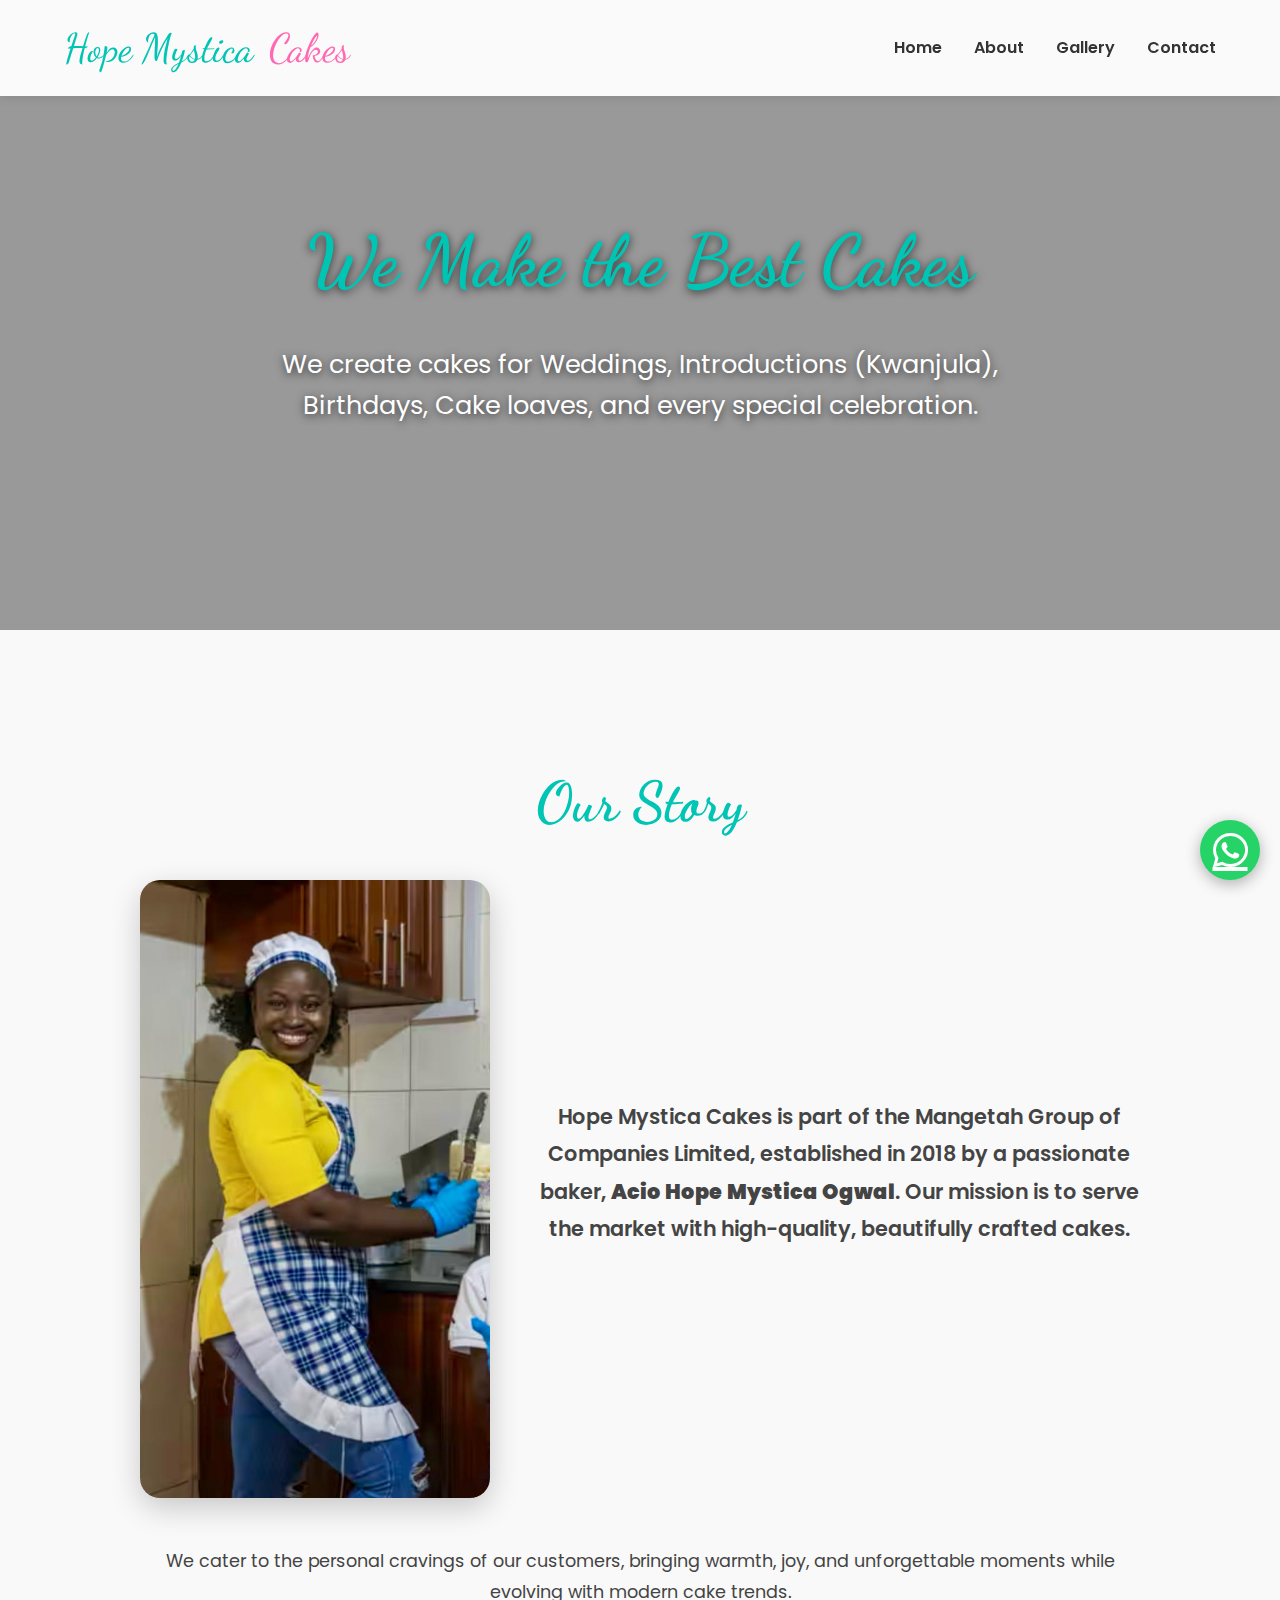
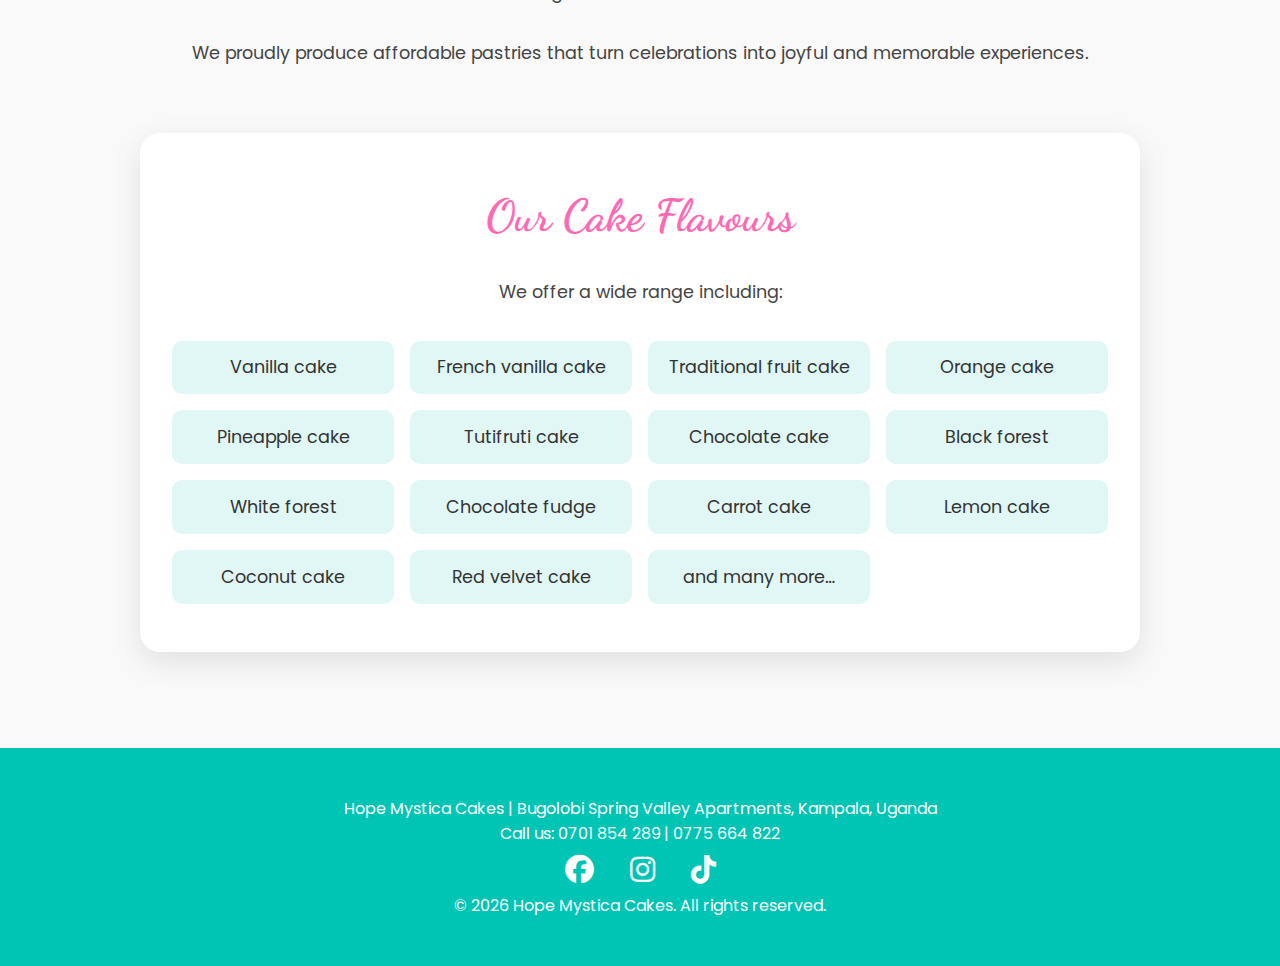
<file: about.html>
<!DOCTYPE html>
<html lang="en">
<head>
    <meta charset="UTF-8">
    <meta name="viewport" content="width=device-width, initial-scale=1.0">

    <title>About Us | Hope Mystica Cakes - Kampala Uganda</title>

    <!-- SEO -->
    <meta name="description" content="Learn about Hope Mystica Cakes, a premium custom cake brand in Kampala, Uganda. Founded by Acio Hope Mystica Ogwal, we create cakes for weddings, birthdays, introductions (Kwanjula), and special occasions.">
    <meta name="keywords" content="Hope Mystica Cakes, cakes in Kampala, custom cakes Uganda, wedding cakes Kampala, birthday cakes Uganda">
    <meta name="author" content="Hope Mystica Cakes">

    <!-- Open Graph -->
    <meta property="og:title" content="About Hope Mystica Cakes">
    <meta property="og:description" content="Discover the story behind Hope Mystica Cakes and our passion for handcrafted cakes in Kampala, Uganda.">
    <meta property="og:type" content="website">
    <meta property="og:url" content="https://hopemysticacakes.com/about.html">
    <meta property="og:image" content="https://hopemysticacakes.com/images/seo-preview.jpg">

    <!-- Styles -->
    <link rel="stylesheet" href="styles/main.css">
    <link rel="stylesheet" href="styles/about.css">

    <!-- Fonts & Icons -->
    <link rel="stylesheet" href="https://cdnjs.cloudflare.com/ajax/libs/font-awesome/6.4.0/css/all.min.css">
    <link href="https://fonts.googleapis.com/css2?family=Dancing+Script:wght@700&family=Poppins:wght@400;600&display=swap" rel="stylesheet">

    <!-- JS -->
    <script src="scripts/main.js" defer></script>
</head>
<body>

<header>
    <nav>
        <div class="logo">Hope Mystica <span>Cakes</span></div>

        <ul>
            <li><a href="index.html">Home</a></li>
            <li><a href="about.html" class="active">About</a></li>
            <li><a href="gallery.html">Gallery</a></li>
            <li><a href="contact.html">Contact</a></li>
        </ul>

        <div class="hamburger">
            <span></span>
            <span></span>
            <span></span>
        </div>
    </nav>
</header>

<!-- ABOUT HERO -->
<section class="about-hero fade-in">
    <div class="hero-overlay">
        <h1>We Make the Best Cakes</h1>
        <p>
            We create cakes for Weddings, Introductions (Kwanjula), Birthdays, Cake loaves,
            and every special celebration.
        </p>
    </div>
</section>

<!-- ABOUT CONTENT -->
<section class="about-content fade-in">
    <div class="container">
        <h2>Our Story</h2>

        <!-- Founder Section -->
        <div class="founder-section">
            <img src="images/person.jpg" 
                 alt="Acio Hope Mystica Ogwal, Founder of Hope Mystica Cakes" 
                 class="founder-photo">

            <div class="founder-text">
                <p class="intro">
                    Hope Mystica Cakes is part of the Mangetah Group of Companies Limited,
                    established in 2018 by a passionate baker,
                    <strong>Acio Hope Mystica Ogwal</strong>.
                    Our mission is to serve the market with high-quality,
                    beautifully crafted cakes.
                </p>
            </div>
        </div>

        <p>
            We cater to the personal cravings of our customers, bringing warmth,
            joy, and unforgettable moments while evolving with modern cake trends.
        </p>

        <p>
            We proudly produce affordable pastries that turn celebrations into
            joyful and memorable experiences.
        </p>

        <!-- Flavours -->
        <div class="flavours">
            <h3>Our Cake Flavours</h3>
            <p>We offer a wide range including:</p>

            <ul>
                <li>Vanilla cake</li>
                <li>French vanilla cake</li>
                <li>Traditional fruit cake</li>
                <li>Orange cake</li>
                <li>Pineapple cake</li>
                <li>Tutifruti cake</li>
                <li>Chocolate cake</li>
                <li>Black forest</li>
                <li>White forest</li>
                <li>Chocolate fudge</li>
                <li>Carrot cake</li>
                <li>Lemon cake</li>
                <li>Coconut cake</li>
                <li>Red velvet cake</li>
                <li>and many more…</li>
            </ul>
        </div>
    </div>
</section>

<!-- FOOTER -->
<footer>
    <p>Hope Mystica Cakes | Bugolobi Spring Valley Apartments, Kampala, Uganda</p>

    <p>
        Call us:
        <a href="tel:+256701854289">0701 854 289</a> |
        <a href="tel:+256775664822">0775 664 822</a>
    </p>

     <div class="social-icons">
        <a href="#" aria-label="Facebook"><i class="fab fa-facebook"></i></a>
        <a href="#" aria-label="Instagram"><i class="fab fa-instagram"></i></a>
        <a href="#" aria-label="TikTok"><i class="fab fa-tiktok"></i></a>
    </div>


    <p>&copy; <span id="year"></span> Hope Mystica Cakes. All rights reserved.</p>
</footer>

<!-- WHATSAPP BUTTON -->
<a href="https://wa.me/256701854289?text=Hi%20Hope%20Mystica%20Cakes%2C%20I'd%20like%20to%20place%20an%20order!"
   class="whatsapp-btn"
   target="_blank"
   aria-label="Order on WhatsApp">
    <i class="fab fa-whatsapp"></i>
</a>

</body>
</html>
</file>
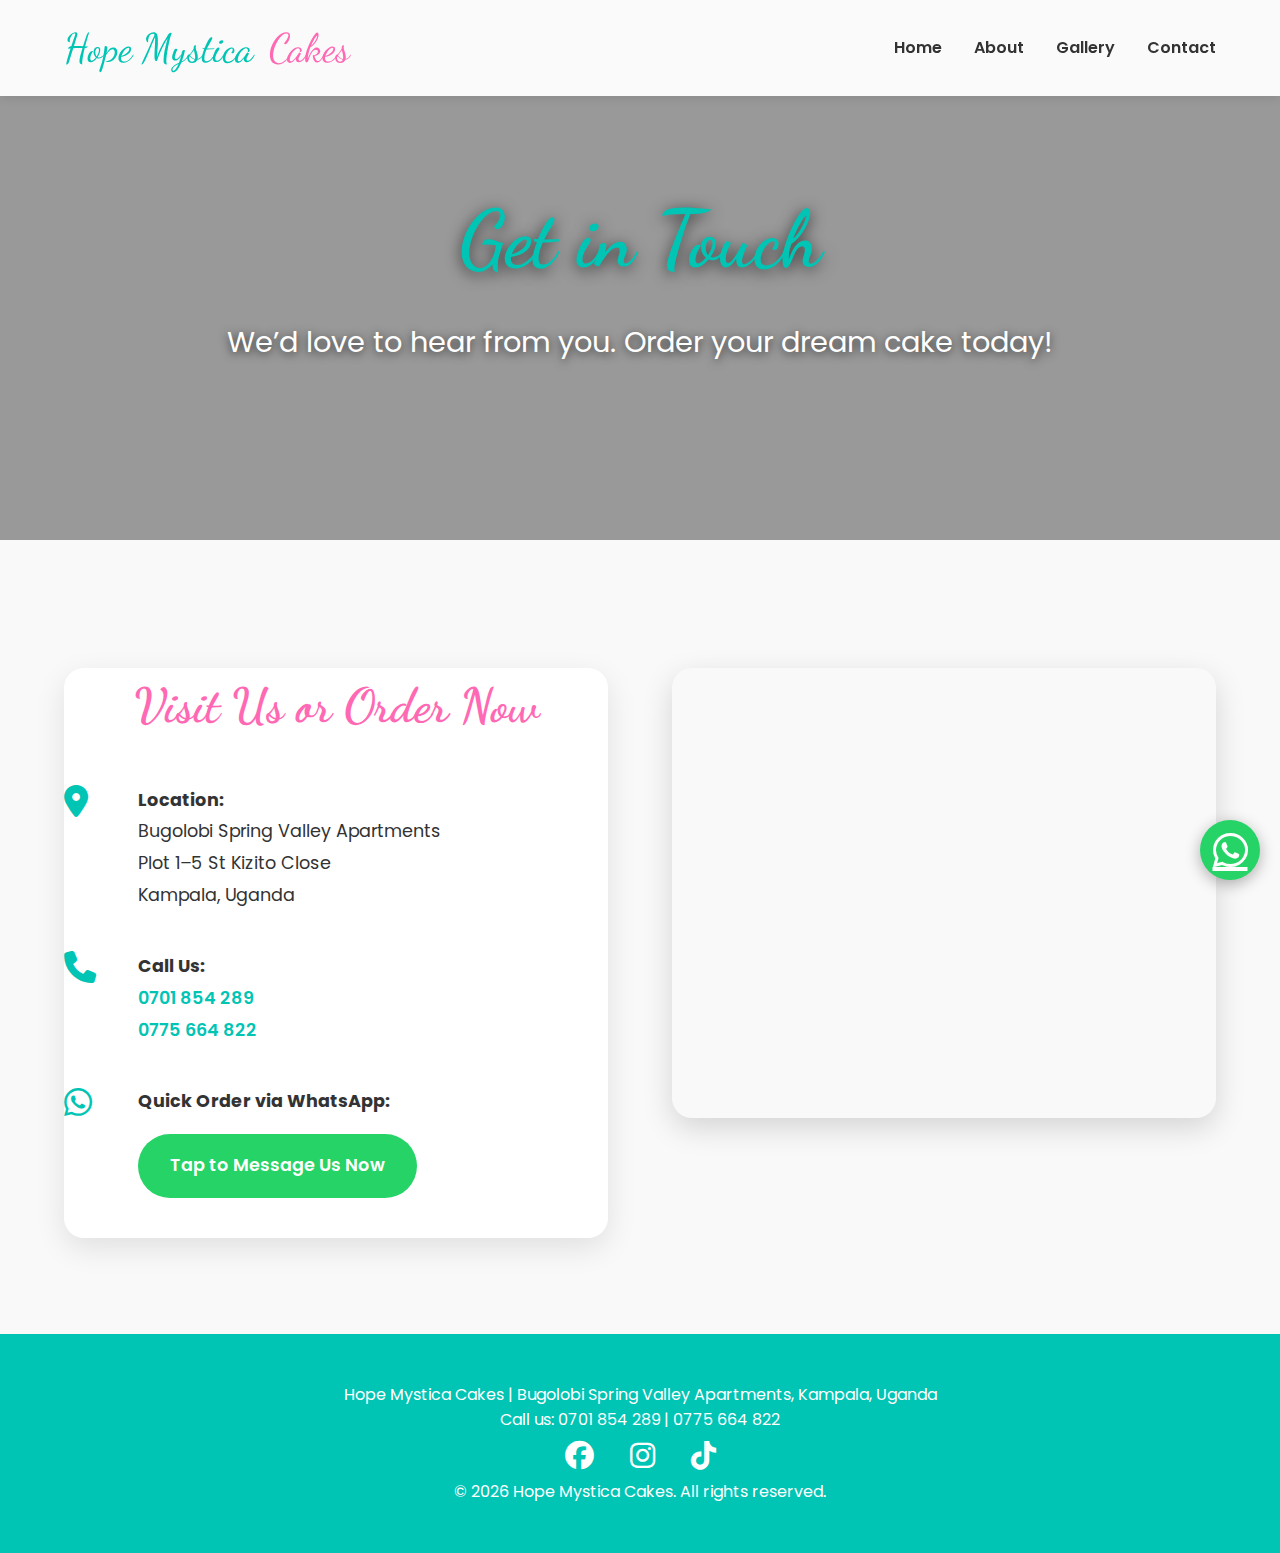
<file: contact.html>
<!DOCTYPE html>
<html lang="en">
<head>
    <meta charset="UTF-8">
    <meta name="viewport" content="width=device-width, initial-scale=1.0">

    <title>Contact Us | Hope Mystica Cakes - Kampala Uganda</title>

    <!-- SEO -->
    <meta name="description" content="Contact Hope Mystica Cakes in Kampala, Uganda. Order custom cakes for birthdays, weddings, introductions (Kwanjula), and special occasions. Call or WhatsApp us today.">
    <meta name="keywords" content="Hope Mystica Cakes contact, cakes in Kampala, order cake Uganda, custom cakes Kampala">
    <meta name="author" content="Hope Mystica Cakes">

    <!-- Open Graph -->
    <meta property="og:title" content="Contact Hope Mystica Cakes">
    <meta property="og:description" content="Get in touch with Hope Mystica Cakes to order your dream cake in Kampala, Uganda.">
    <meta property="og:type" content="website">
    <meta property="og:url" content="https://hopemysticacakes.com/contact.html">
    <meta property="og:image" content="https://hopemysticacakes.com/images/seo-preview.jpg">

    <!-- Styles -->
    <link rel="stylesheet" href="styles/main.css">
    <link rel="stylesheet" href="styles/contact.css">

    <!-- Fonts & Icons -->
    <link rel="stylesheet" href="https://cdnjs.cloudflare.com/ajax/libs/font-awesome/6.4.0/css/all.min.css">
    <link href="https://fonts.googleapis.com/css2?family=Dancing+Script:wght@700&family=Poppins:wght@400;600&display=swap" rel="stylesheet">

    <!-- JS -->
    <script src="scripts/main.js" defer></script>
</head>
<body>

<header>
    <nav>
        <div class="logo">Hope Mystica <span>Cakes</span></div>

        <ul>
            <li><a href="index.html">Home</a></li>
            <li><a href="about.html">About</a></li>
            <li><a href="gallery.html">Gallery</a></li>
            <li><a href="contact.html" class="active">Contact</a></li>
        </ul>

        <div class="hamburger">
            <span></span>
            <span></span>
            <span></span>
        </div>
    </nav>
</header>

<!-- CONTACT HERO -->
<section class="contact-hero fade-in">
    <div class="hero-overlay">
        <h1>Get in Touch</h1>
        <p>We’d love to hear from you. Order your dream cake today!</p>
    </div>
</section>

<!-- CONTACT CONTENT -->
<section class="contact-content fade-in">
    <div class="container">

        <!-- CONTACT INFO -->
        <div class="contact-info">
            <h2>Visit Us or Order Now</h2>

            <div class="detail">
                <i class="fas fa-map-marker-alt"></i>
                <p>
                    <strong>Location:</strong><br>
                    Bugolobi Spring Valley Apartments<br>
                    Plot 1–5 St Kizito Close<br>
                    Kampala, Uganda
                </p>
            </div>

            <div class="detail">
                <i class="fas fa-phone"></i>
                <p>
                    <strong>Call Us:</strong><br>
                    <a href="tel:+256701854289">0701 854 289</a><br>
                    <a href="tel:+256775664822">0775 664 822</a>
                </p>
            </div>

            <div class="detail whatsapp-large">
                <i class="fab fa-whatsapp"></i>
                <p>
                    <strong>Quick Order via WhatsApp:</strong><br>
                    <a href="https://wa.me/256701854289?text=Hi%20Hope%20Mystica%20Cakes%2C%20I'd%20like%20to%20place%20an%20order!"
                       target="_blank">
                        Tap to Message Us Now
                    </a>
                </p>
            </div>
        </div>

        <!-- MAP -->
        <div class="map-container">
            <iframe
                src="https://www.google.com/maps/embed?pb=!1m18!1m12!1m3!1d3989.813!2d32.622!3d0.313!2m3!1f0!2f0!3f0!3m2!1i1024!2i768!4f13.1!3m3!1m2!1s0x177db955651d976d%3A0xd627b95710a2b978!2sBugolobi%20Spring%20Valley%20Apartments!5e0!3m2!1sen!2sug!4v1734650000000"
                width="100%"
                height="450"
                style="border:0;"
                allowfullscreen=""
                loading="lazy"
                referrerpolicy="no-referrer-when-downgrade">
            </iframe>
        </div>

    </div>
</section>

<!-- FOOTER -->
<footer>
    <p>Hope Mystica Cakes | Bugolobi Spring Valley Apartments, Kampala, Uganda</p>

    <p>
        Call us:
        <a href="tel:+256701854289">0701 854 289</a> |
        <a href="tel:+256775664822">0775 664 822</a>
    </p>

    <div class="social-icons">
        <a href="#" aria-label="Facebook"><i class="fab fa-facebook"></i></a>
        <a href="#" aria-label="Instagram"><i class="fab fa-instagram"></i></a>
        <a href="#" aria-label="TikTok"><i class="fab fa-tiktok"></i></a>
    </div>

    <p>&copy; <span id="year"></span> Hope Mystica Cakes. All rights reserved.</p>
</footer>

<!-- WHATSAPP FLOATING BUTTON -->
<a href="https://wa.me/256701854289?text=Hi%20Hope%20Mystica%20Cakes%2C%20I'd%20like%20to%20place%20an%20order!"
   class="whatsapp-btn"
   target="_blank"
   aria-label="Order on WhatsApp">
    <i class="fab fa-whatsapp"></i>
</a>

</body>
</html>
</file>
<file: styles/main.css>
@import url('https://fonts.googleapis.com/css2?family=Dancing+Script:wght@700&family=Poppins:wght@400;600&display=swap');

* {
    box-sizing: border-box;
    margin: 0;
    padding: 0;
}

body {
    font-family: 'Poppins', sans-serif;
    color: #333;
    background: #fff;
    line-height: 1.6;
}

/* ================= HEADER ================= */
header {
    position: fixed;
    top: 0;
    width: 100%;
    background: rgba(255, 255, 255, 0.95);
    box-shadow: 0 2px 10px rgba(0, 0, 0, 0.1);
    z-index: 1000;
    transition: background 0.3s;
}

nav {
    display: flex;
    justify-content: space-between;
    align-items: center;
    padding: 1rem 5%;
    max-width: 1400px;
    margin: 0 auto;
}

/* ================= LOGO ================= */
.logo {
    font-family: 'Dancing Script', cursive;
    font-size: 2.5rem;
    color: #00C4B4;
    white-space: nowrap; /* KEEP LOGO ON ONE LINE */
}

.logo span {
    color: #ff69b4;
    margin-left: 6px;
}

/* ================= NAV LINKS ================= */
nav ul {
    list-style: none;
    display: flex;
    gap: 2rem;
}

nav ul li a {
    text-decoration: none;
    color: #333;
    font-weight: 600;
    transition: color 0.3s;
}

nav ul li a:hover {
    color: #00C4B4;
}

/* ================= HAMBURGER ================= */
.hamburger {
    display: none;
    width: 40px;
    height: 40px;
    cursor: pointer;
    position: relative;
    transition: all 0.3s ease;
}

.hamburger span {
    display: block;
    position: absolute;
    height: 4px;
    width: 100%;
    background: #333;
    border-radius: 4px;
    left: 0;
    transition: all 0.3s ease-in-out;
}

.hamburger span:nth-child(1) { top: 8px; }
.hamburger span:nth-child(2) { top: 18px; }
.hamburger span:nth-child(3) { top: 28px; }

.hamburger.active span:nth-child(1) {
    top: 18px;
    transform: rotate(135deg);
}

.hamburger.active span:nth-child(2) {
    opacity: 0;
    left: -60px;
}

.hamburger.active span:nth-child(3) {
    top: 18px;
    transform: rotate(-135deg);
}

/* ================= FOOTER ================= */
footer {
    background: #00C4B4;
    color: white;
    padding: 3rem 5%;
    text-align: center;
}

footer a {
    color: white;
    text-decoration: none;
}

.social-icons a {
    color: white;
    font-size: 1.8rem;
    margin: 0 1rem;
    transition: transform 0.3s;
}

.social-icons a:hover {
    transform: scale(1.2);
}

/* ================= WHATSAPP BUTTON ================= */
.whatsapp-btn {
    position: fixed;
    bottom: 20px;
    right: 20px;
    background: #25D366;
    color: white;
    width: 60px;
    height: 60px;
    border-radius: 50%;
    display: flex;
    align-items: center;
    justify-content: center;
    font-size: 2.5rem;
    box-shadow: 0 4px 15px rgba(0, 0, 0, 0.3);
    z-index: 1000;
    animation: pulse 2s infinite;
}

@keyframes pulse {
    0% { transform: scale(1); }
    50% { transform: scale(1.1); }
    100% { transform: scale(1); }
}



/* ================= RESPONSIVE ================= */
@media (max-width: 768px) {
    .hamburger {
        display: block;
    }

    nav ul {
        position: absolute;
        top: 100%;
        left: 0;
        width: 100%;
        background: white;
        flex-direction: column;
        max-height: 0;
        overflow: hidden;
        transition: max-height 0.5s ease;
        box-shadow: 0 4px 10px rgba(0, 0, 0, 0.1);
    }

    nav ul.open {
        max-height: 500px;
    }

    nav ul li {
        padding: 1rem;
        text-align: center;
        border-bottom: 1px solid #eee;
    }
}
</file>
<file: styles/about.css>
/* about.css - About Page Specific Styles */

.about-hero {
    position: relative;
    height: 70vh;
    min-height: 500px;
    background: linear-gradient(rgba(0, 0, 0, 0.4), rgba(0, 0, 0, 0.4)),
                url('https://images.unsplash.com/photo-1602351447933-9b3e2e379d75?ixlib=rb-4.0.3&auto=format&fit=crop&w=1920&q=80') center/cover no-repeat;
    display: flex;
    align-items: center;
    justify-content: center;
    overflow: hidden;
}

.about-hero .hero-overlay {
    text-align: center;
    color: white;
    padding: 0 2rem;
    z-index: 1;
}

.about-hero h1 {
    font-family: 'Dancing Script', cursive;
    font-size: 4.5rem;
    color: #00C4B4;
    margin-bottom: 1.5rem;
    text-shadow: 0 2px 10px rgba(0,0,0,0.7);
}

.about-hero p {
    font-size: 1.6rem;
    max-width: 800px;
    margin: 0 auto;
    text-shadow: 0 2px 8px rgba(0,0,0,0.7);
}

.about-content {
    padding: 8rem 5% 6rem;
    background: #f9f9f9;
    text-align: center;
}

.about-content .container {
    max-width: 1000px;
    margin: 0 auto;
}

.about-content h2 {
    font-family: 'Dancing Script', cursive;
    font-size: 3.5rem;
    color: #00C4B4;
    margin-bottom: 2rem;
}

.about-content .intro {
    font-size: 1.3rem;
    margin-bottom: 2rem;
    font-weight: 600;
}

.about-content p {
    font-size: 1.1rem;
    margin-bottom: 1.8rem;
    line-height: 1.8;
    color: #444;
}

.flavours {
    margin-top: 4rem;
    background: white;
    padding: 3rem 2rem;
    border-radius: 20px;
    box-shadow: 0 10px 30px rgba(0,0,0,0.1);
}

.flavours h3 {
    font-family: 'Dancing Script', cursive;
    font-size: 2.8rem;
    color: #ff69b4;
    margin-bottom: 1.5rem;
}

.flavours ul {
    display: grid;
    grid-template-columns: repeat(auto-fit, minmax(200px, 1fr));
    gap: 1rem;
    list-style: none;
    padding: 0;
    margin-top: 2rem;
}

.flavours li {
    font-size: 1.1rem;
    padding: 0.8rem;
    background: #e0f7f5;
    border-radius: 10px;
    color: #333;
    transition: transform 0.3s;
}

.flavours li:hover {
    transform: translateY(-5px);
    background: #00C4B4;
    color: white;
}

/* Mobile Adjustments */
@media (max-width: 768px) {
    .about-hero {
        height: 70vh;
        min-height: 450px;
    }

    .about-hero h1 {
        font-size: 3rem;
    }

    .about-hero p {
        font-size: 1.3rem;
    }

    .about-content {
        padding: 6rem 5% 4rem;
    }

    .about-content h2 {
        font-size: 2.8rem;
    }

    .flavours ul {
        grid-template-columns: 1fr;
    }
}

@media (max-width: 480px) {
    .about-hero h1 {
        font-size: 2.5rem;
    }

    .about-hero p {
        font-size: 1.1rem;
    }
}

.founder-section {
    display: flex;
    align-items: center;
    gap: 3rem;
    margin-bottom: 3rem;
    flex-wrap: wrap;
    justify-content: center;
}

.founder-photo {
    width: 350px;
    height: auto;
    border-radius: 20px;
    box-shadow: 0 10px 30px rgba(0,0,0,0.2);
    object-fit: cover;
}

.founder-text {
    flex: 1;
    min-width: 300px;
}

@media (max-width: 768px) {
    .founder-section {
        flex-direction: column;
        text-align: center;
    }

    .founder-photo {
        width: 280px;
    }
}
</file>
<file: styles/contact.css>
/* contact.css - Contact Page Specific Styles */

.contact-hero {
    position: relative;
    height: 60vh;
    min-height: 450px;
    background: linear-gradient(rgba(0, 0, 0, 0.4), rgba(0, 0, 0, 0.4)),
                url('https://images.unsplash.com/photo-1517248135467-4c7edcad34c4?ixlib=rb-4.0.3&auto=format&fit=crop&w=1920&q=80') center/cover no-repeat;
    display: flex;
    align-items: center;
    justify-content: center;
}

.contact-hero .hero-overlay {
    text-align: center;
    color: white;
    padding: 0 2rem;
}

.contact-hero h1 {
    font-family: 'Dancing Script', cursive;
    font-size: 5rem;
    color: #00C4B4;
    text-shadow: 0 3px 15px rgba(0,0,0,0.7);
    margin-bottom: 1rem;
}

.contact-hero p {
    font-size: 1.8rem;
    text-shadow: 0 2px 10px rgba(0,0,0,0.7);
}

.contact-content {
    padding: 8rem 5% 6rem;
    background: #f9f9f9;
}

.contact-content .container {
    max-width: 1400px;
    margin: 0 auto;
    display: grid;
    grid-template-columns: 1fr 1fr;
    gap: 4rem;
    align-items: start;
}

.contact-info {
    background: white;
    text-align: c
    padding: 3rem;
    border-radius: 20px;
    box-shadow: 0 10px 30px rgba(0,0,0,0.1);
}

.contact-info h2 {
    font-family: 'Dancing Script', cursive;
    font-size: 3rem;
    color: #ff69b4;
    margin-bottom: 2.5rem;
    text-align: center;
}

.detail {
    display: flex;
    align-items: flex-start;
    margin-bottom: 2.5rem;
    font-size: 1.1rem;
}

.detail i {
    font-size: 2rem;
    color: #00C4B4;
    margin-right: 1.5rem;
    min-width: 50px;
}

.detail p {
    margin: 0;
    line-height: 1.8;
}

.detail a {
    color: #00C4B4;
    text-decoration: none;
    font-weight: 600;
    transition: color 0.3s;
}

.detail a:hover {
    color: #ff69b4;
}

.whatsapp-large a {
    display: inline-block;
    background: #25D366;
    color: white;
    padding: 1rem 2rem;
    border-radius: 50px;
    font-weight: 600;
    margin-top: 1rem;
    transition: background 0.3s;
}

.whatsapp-large a:hover {
    background: #128C7E;
}

.map-container {
    border-radius: 20px;
    overflow: hidden;
    box-shadow: 0 10px 30px rgba(0,0,0,0.15);
    height: 450px;
}

/* Mobile Adjustments */
@media (max-width: 992px) {
    .contact-content .container {
        grid-template-columns: 1fr;
        gap: 3rem;
    }

    .map-container {
        height: 400px;
        order: -1; /* Map appears above contact info on mobile */
    }
}

@media (max-width: 768px) {
    .contact-hero {
        height: 50vh;
        min-height: 400px;
    }

    .contact-hero h1 {
        font-size: 3.5rem;
    }

    .contact-hero p {
        font-size: 1.4rem;
    }

    .contact-content {
        padding: 6rem 5% 4rem;
    }

    .contact-info {
        padding: 2rem;
    }

    .contact-info h2 {
        font-size: 2.8rem;
    }
}

@media (max-width: 480px) {
    .contact-hero h1 {
        font-size: 3rem;
    }

    .detail {
        flex-direction: column;
    }

    .detail i {
        margin-bottom: 1rem;
    }

    .map-container {
        height: 350px;
    }
}
</file>
